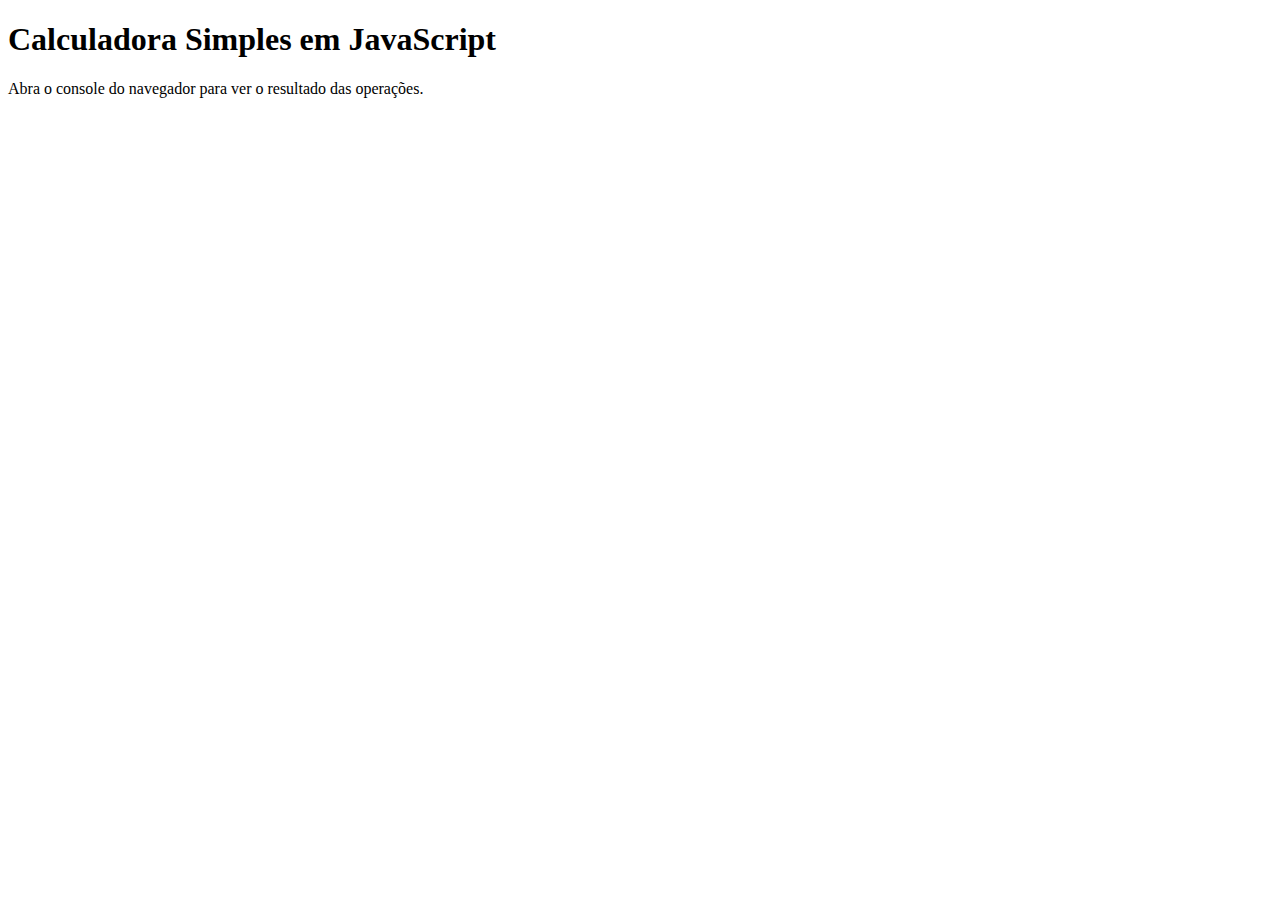
<file: Pos-Front-End-main/Javascript/Atividade1/index.html>
<!DOCTYPE html>
<html lang="pt-br">
<head>
    <meta charset="UTF-8">
    <title>Calculadora Simples</title>
</head>
<body>
    <h1>Calculadora Simples em JavaScript</h1>
    <p>Abra o console do navegador para ver o resultado das operações.</p>
    <script src="index.js"></script>
</body>
</file>
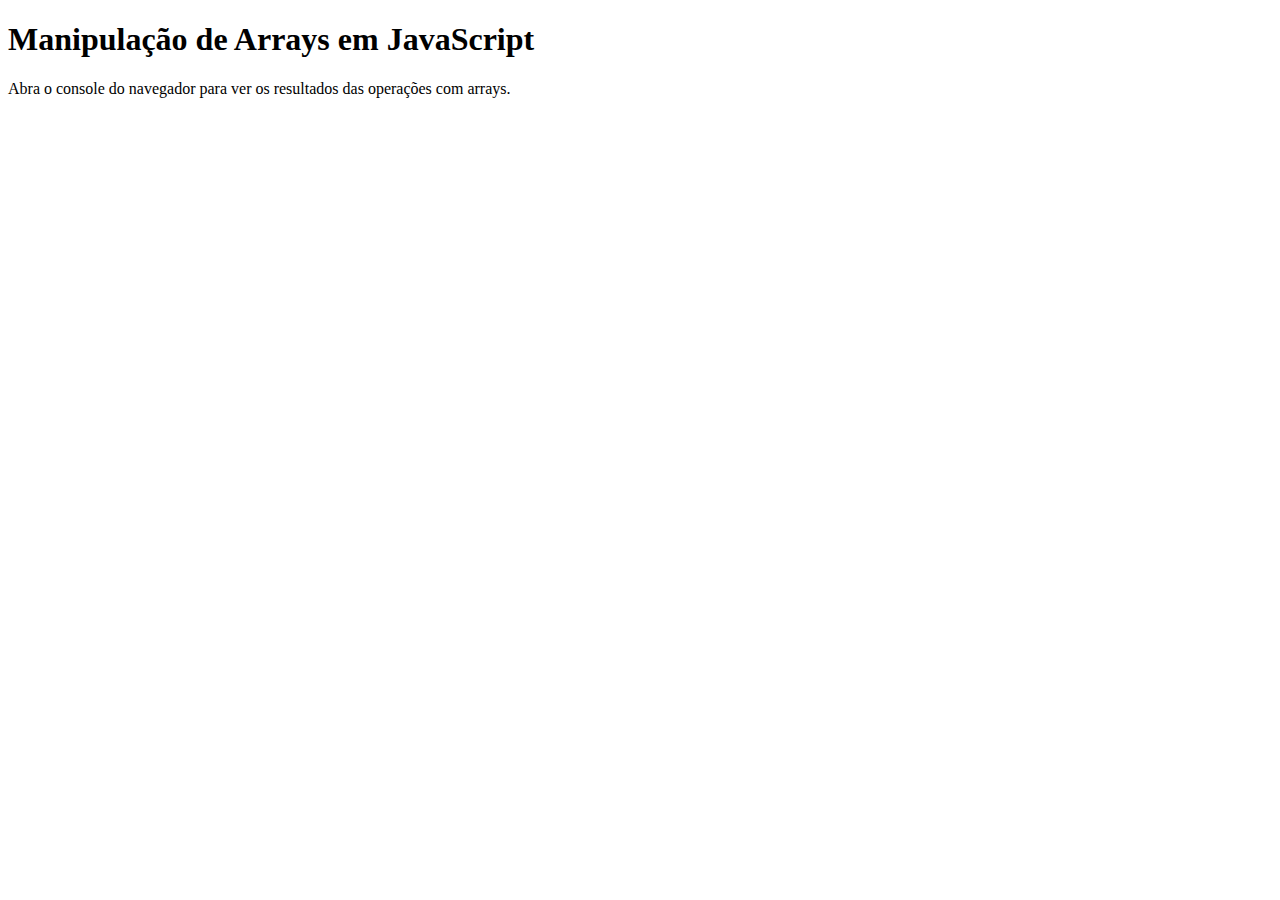
<file: Pos-Front-End-main/Javascript/Atividade3/index.html>
<!DOCTYPE html>
<html lang="pt-br">
<head>
    <meta charset="UTF-8">
    <title>Manipulação de Arrays em JavaScript</title>
</head>
<body>
    <h1>Manipulação de Arrays em JavaScript</h1>
    <p>Abra o console do navegador para ver os resultados das operações com arrays.</p>
    <script src="index.js"></script>
</body>
</file>
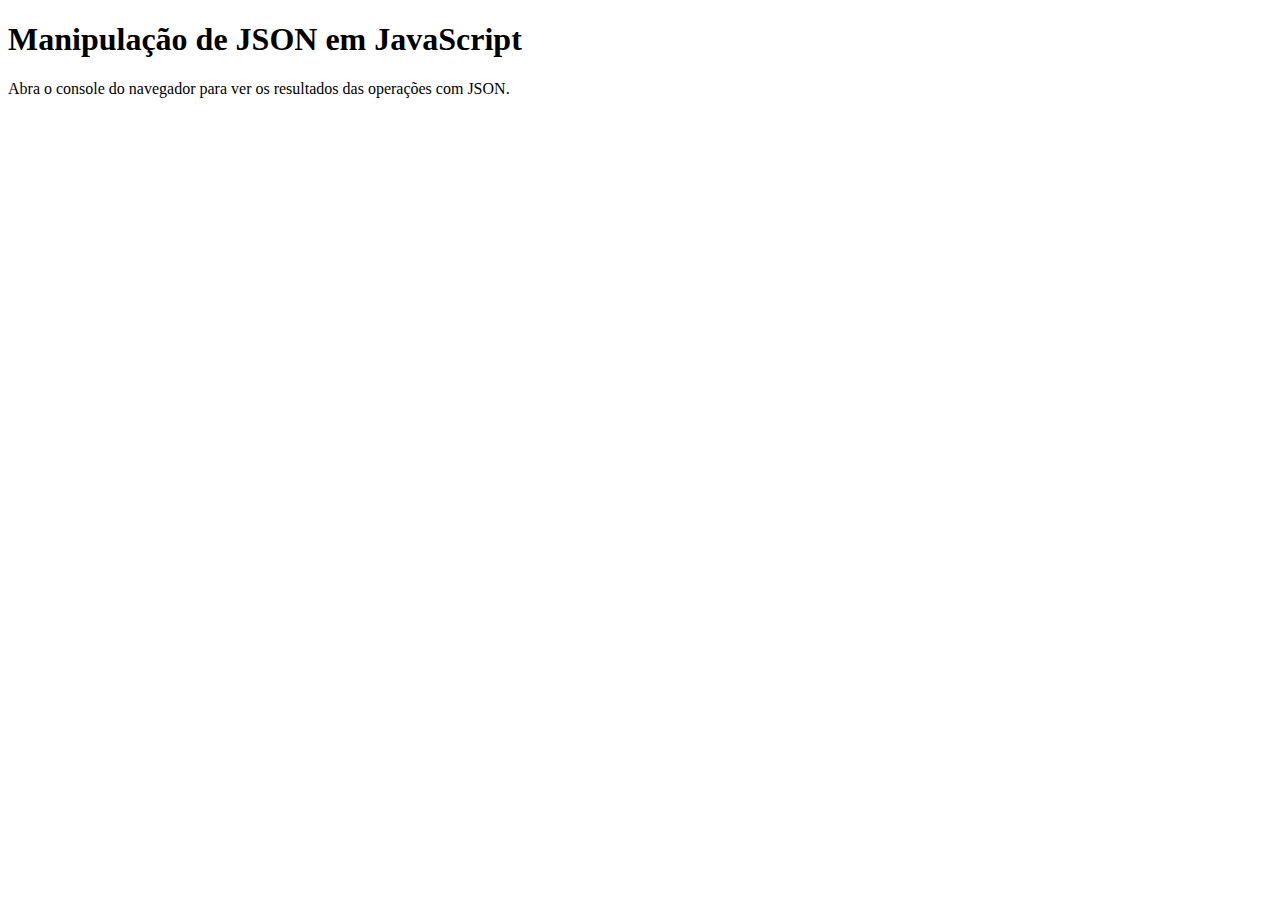
<file: Pos-Front-End-main/Javascript/Atividade5/index.html>
<!DOCTYPE html>
<html lang="pt-br">
<head>
    <meta charset="UTF-8">
    <title>Manipulação de JSON em JavaScript</title>
</head>
<body>
    <h1>Manipulação de JSON em JavaScript</h1>
    <p>Abra o console do navegador para ver os resultados das operações com JSON.</p>
    <script src="index.js"></script>
</file>
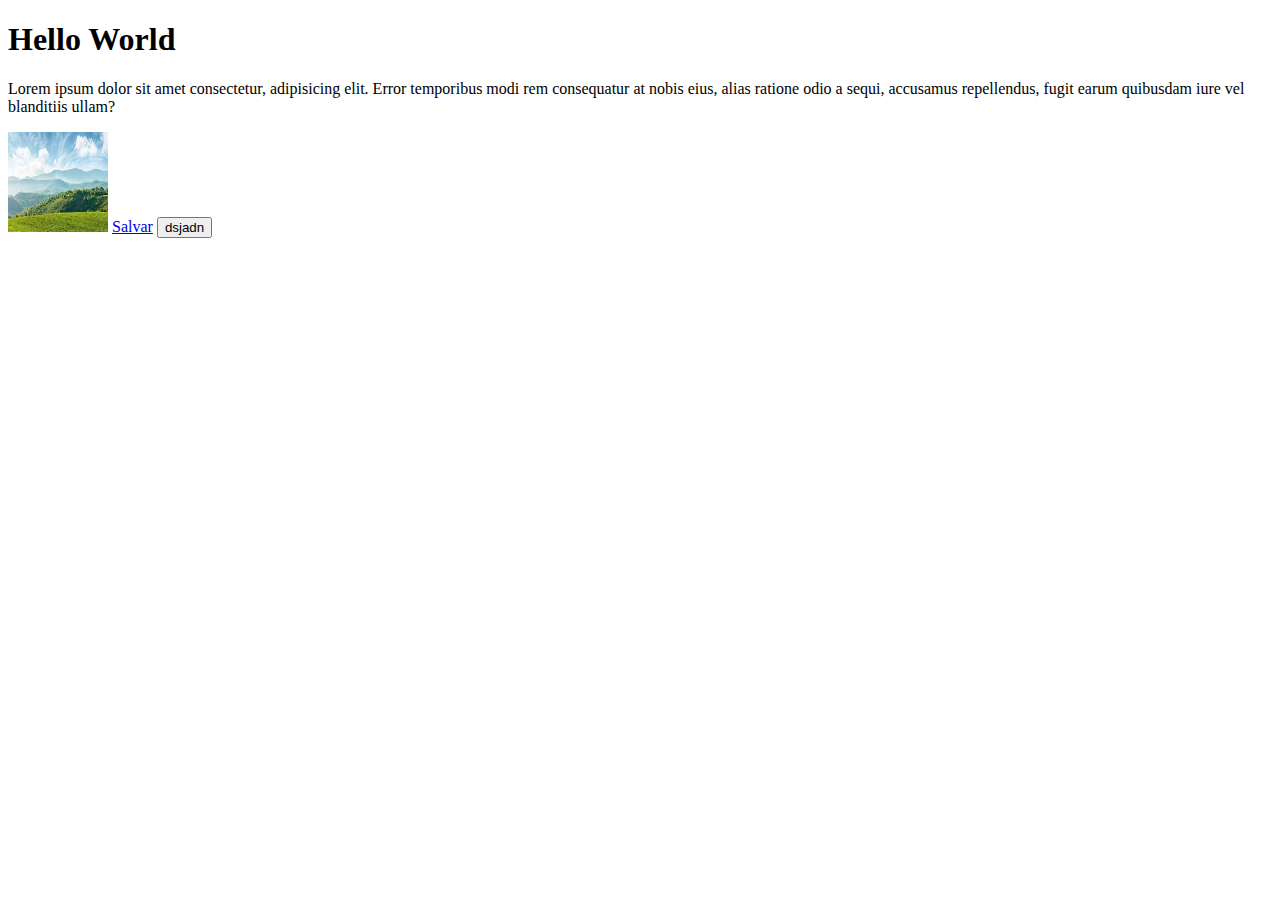
<file: Front-End/Aula1/atividade1.html>
<!DOCTYPE html>
<html lang="en">
<head>
    <meta charset="UTF-8">
    <meta name="viewport" content="width=device-width, initial-scale=1.0">
    <title>Hello World</title>
</head>
<body>
    <h1>Hello World</h1>
    <p>Lorem ipsum dolor sit amet consectetur, adipisicing elit. Error temporibus modi rem consequatur at nobis eius, alias ratione odio a sequi, accusamus repellendus, fugit earum quibusdam iure vel blanditiis ullam?</p>
    <img width="100px" height="100px" src="[data-uri]" alt="fdsfd">
<a href="https://www.google.com/?hl=pt_BR">Salvar</a>
<button type="submit">dsjadn</button>
</body>
</html>
</file>
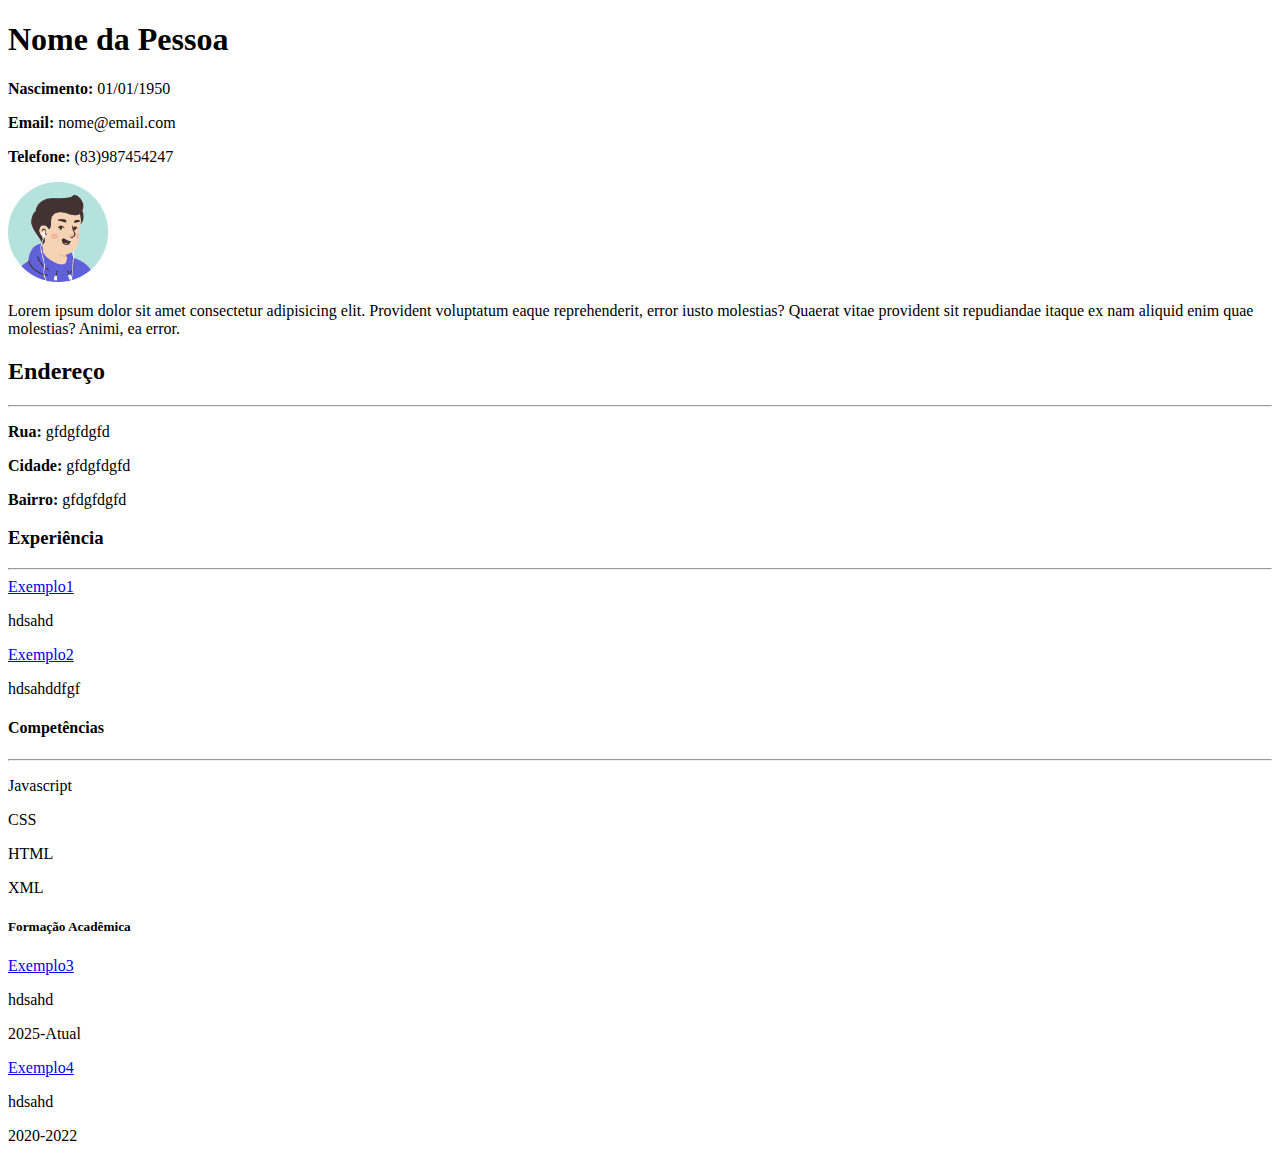
<file: Front-End/Aula1/atividade3.html>
<!DOCTYPE html>
<html lang="en">
<head>
    <meta charset="UTF-8">
    <meta name="viewport" content="width=device-width, initial-scale=1.0">
    <title>Hello World</title>
</head>
<body>
    <h1>Nome da Pessoa</h1>
    <p><strong>Nascimento:</strong> 01/01/1950</p>
    <p><strong>Email:</strong> nome@email.com</p>
    <p><strong>Telefone:</strong> (83)987454247</p>
    <img width="100px" height="100px" src="avatar.png" alt="fdsfd">
    <p>Lorem ipsum dolor sit amet consectetur adipisicing elit. Provident voluptatum eaque reprehenderit, error iusto molestias? Quaerat vitae provident sit repudiandae itaque ex nam aliquid enim quae molestias? Animi, ea error.</p>
    <h2>Endereço</h2>
    <hr>
    <p><strong>Rua:</strong> gfdgfdgfd</p>
    <p><strong>Cidade:</strong> gfdgfdgfd</p>
    <p><strong>Bairro:</strong> gfdgfdgfd</p>
    <h3>Experiência</h3>
    <hr>
    <a href="https://www.google.com/?hl=pt_BR">Exemplo1</a>
    <p>hdsahd</p>
    <a href="https://www.google.com/?hl=pt_BR">Exemplo2</a>
    <p>hdsahddfgf</p>
    <h4>Competências</h4>
    <hr>
    <p><li>Javascript</li></p>
    <p><li>CSS</li></p>
    <p><li>HTML</li></p>
    <p><li>XML</li></p>
    <h5>Formação Acadêmica</h5>
    <a href="https://www.google.com/?hl=pt_BR">Exemplo3</a>
    <p>hdsahd</p>
    <p>2025-Atual</p>
    <a href="https://www.google.com/?hl=pt_BR">Exemplo4</a>
    <p>hdsahd</p>
    <p>2020-2022</p>



</body>
</html>
</file>
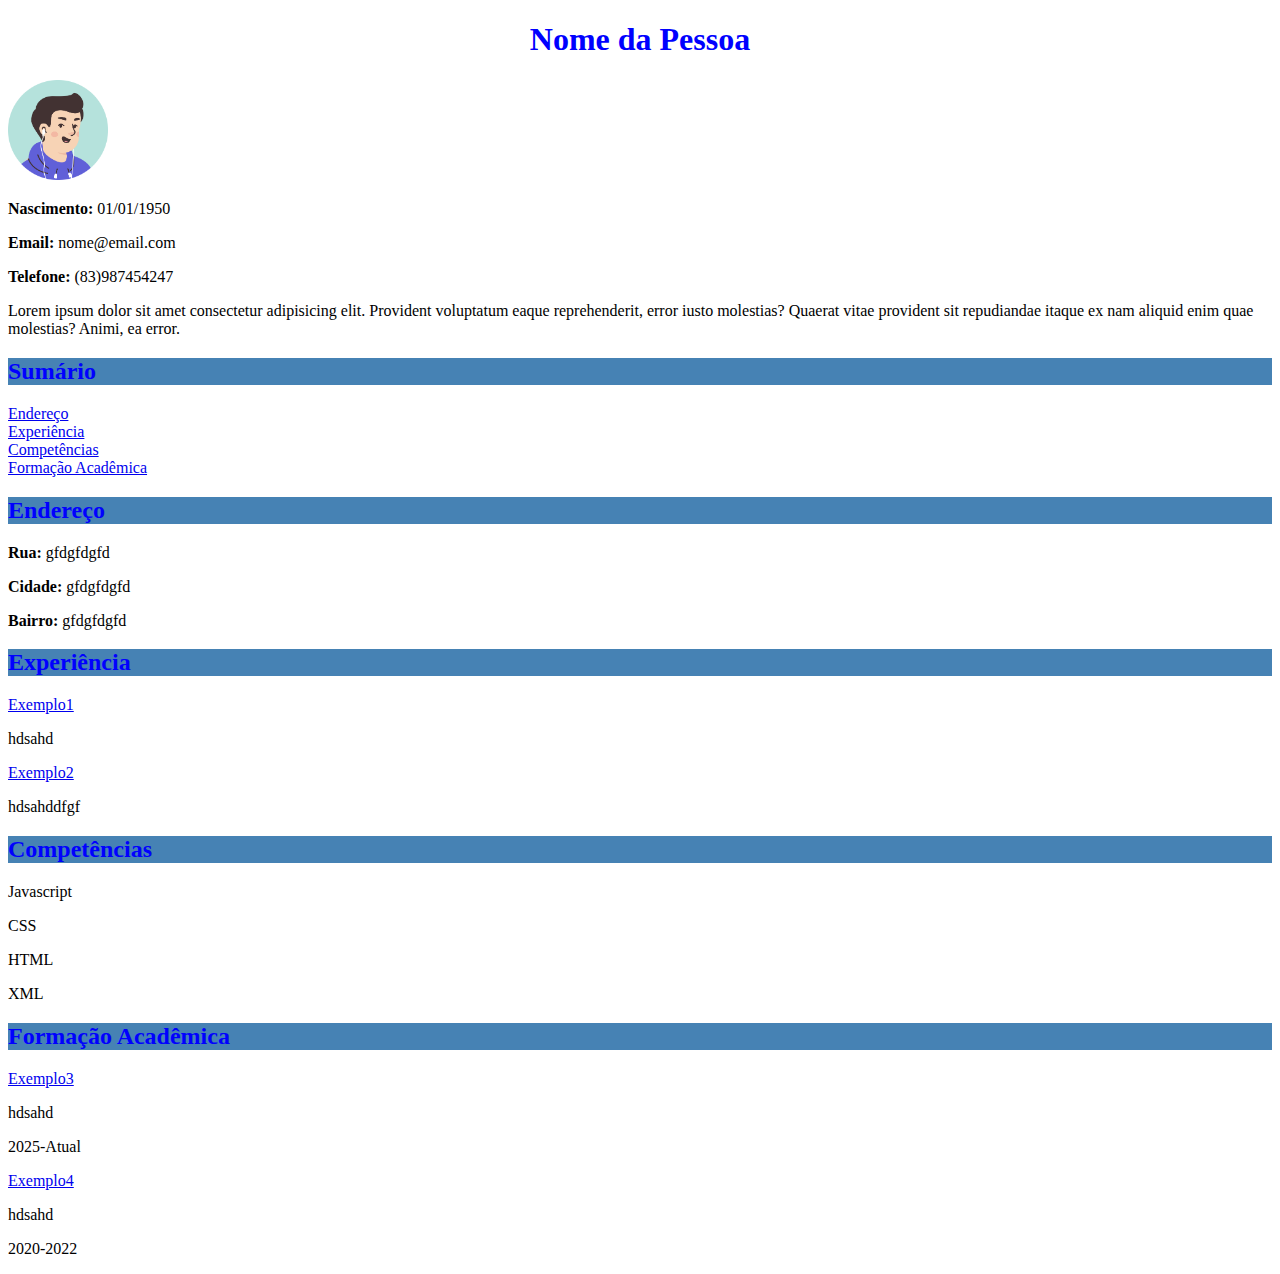
<file: Front-End/Aula1/atv1css.html>
<!DOCTYPE html>
<html lang="en">
<head>
    <link rel="stylesheet" href="css/style.css">
    <meta charset="UTF-8">
    <meta name="viewport" content="width=device-width, initial-scale=1.0">
    <title>Curriculum</title>
</head>
<body>
    <h1>Nome da Pessoa</h1>
    <img width="100px" height="100px" src="imagens/avatar.png" alt="">
    <p><strong>Nascimento:</strong> 01/01/1950</p>
    <p><strong>Email:</strong> nome@email.com</p>
    <p><strong>Telefone:</strong> (83)987454247</p>
    <p>Lorem ipsum dolor sit amet consectetur adipisicing elit. Provident voluptatum eaque reprehenderit, error iusto molestias? Quaerat vitae provident sit repudiandae itaque ex nam aliquid enim quae molestias? Animi, ea error.</p>
    
    <h2>Sumário</h2>
    <a href="https://www.google.com/?hl=pt_BR"><li>Endereço</li></a>
    <a href="https://www.google.com/?hl=pt_BR"><li>Experiência</li></a>
    <a href="https://www.google.com/?hl=pt_BR"><li>Competências</li></a>    
    <a href="https://www.google.com/?hl=pt_BR"><li>Formação Acadêmica</li></a>    
    
    <h2>Endereço</h2>
    <p><strong>Rua:</strong> gfdgfdgfd</p>
    <p><strong>Cidade:</strong> gfdgfdgfd</p>
    <p><strong>Bairro:</strong> gfdgfdgfd</p>
    
    <h2>Experiência</h2>
    <a href="https://www.google.com/?hl=pt_BR">Exemplo1</a>
    <p>hdsahd</p>
    <a href="https://www.google.com/?hl=pt_BR">Exemplo2</a>
    <p>hdsahddfgf</p>
    
    <h2>Competências</h2>
    <p><li>Javascript</li></p>
    <p><li>CSS</li></p>
    <p><li>HTML</li></p>
    <p><li>XML</li></p>
    
    <h2>Formação Acadêmica</h2>
    <a href="https://www.google.com/?hl=pt_BR">Exemplo3</a> 
    <p>hdsahd</p>
    <p>2025-Atual</p>
    <a href="https://www.google.com/?hl=pt_BR">Exemplo4</a>
    <p>hdsahd</p>
    <p>2020-2022</p>



</body>
</html>
</file>
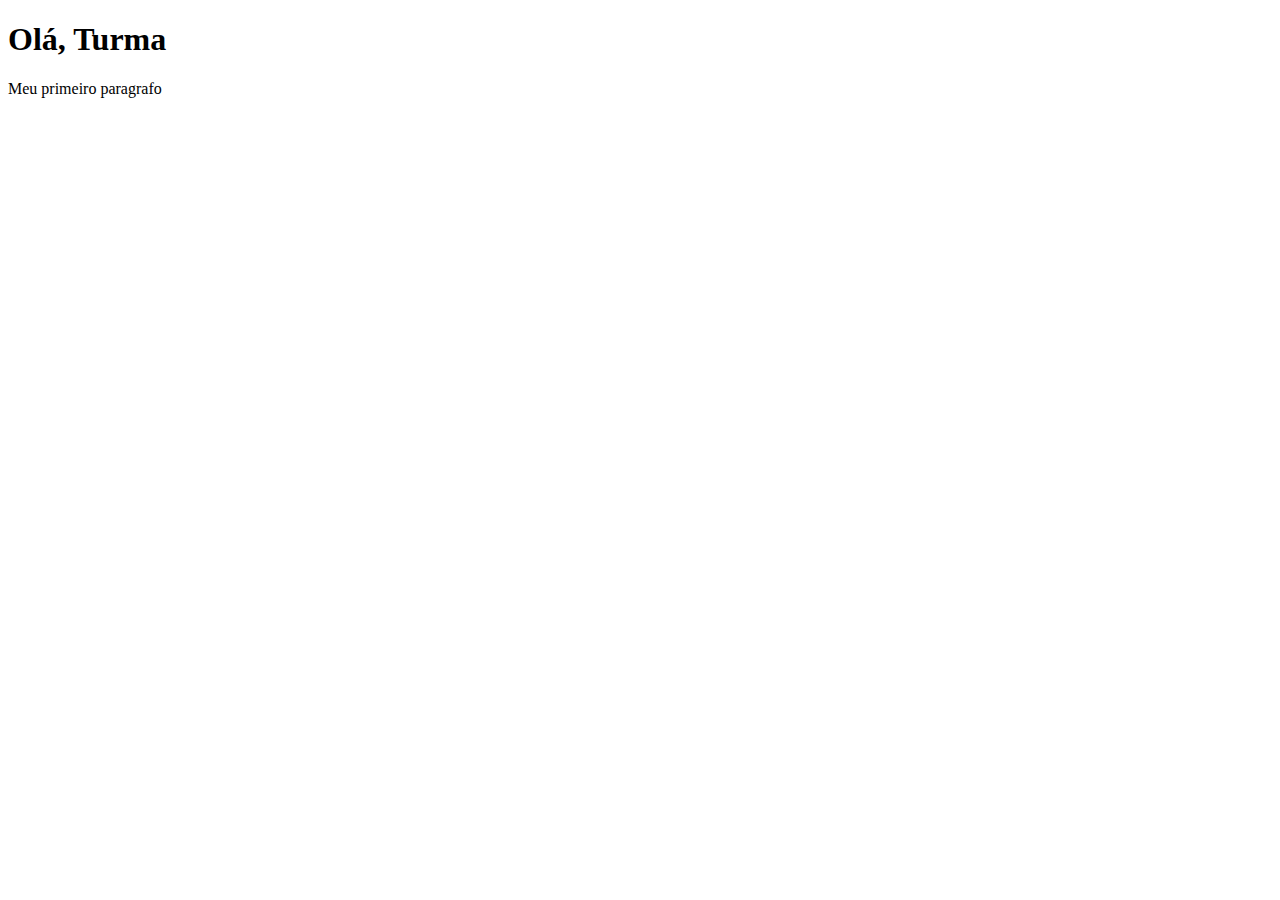
<file: Pos-Front-End-main/HTML/atividade1.html>
<!DOCTYPE html>
<html lang="en">
<head>
    <meta charset="UTF-8">
    <meta name="viewport" content="width=device-width, initial-scale=1.0">
    <title>Hello World</title>
</head>
<body>
    <h1>Olá, Turma</h1>
    <p>Meu primeiro paragrafo</p>
    
</body>
</html>
</file>
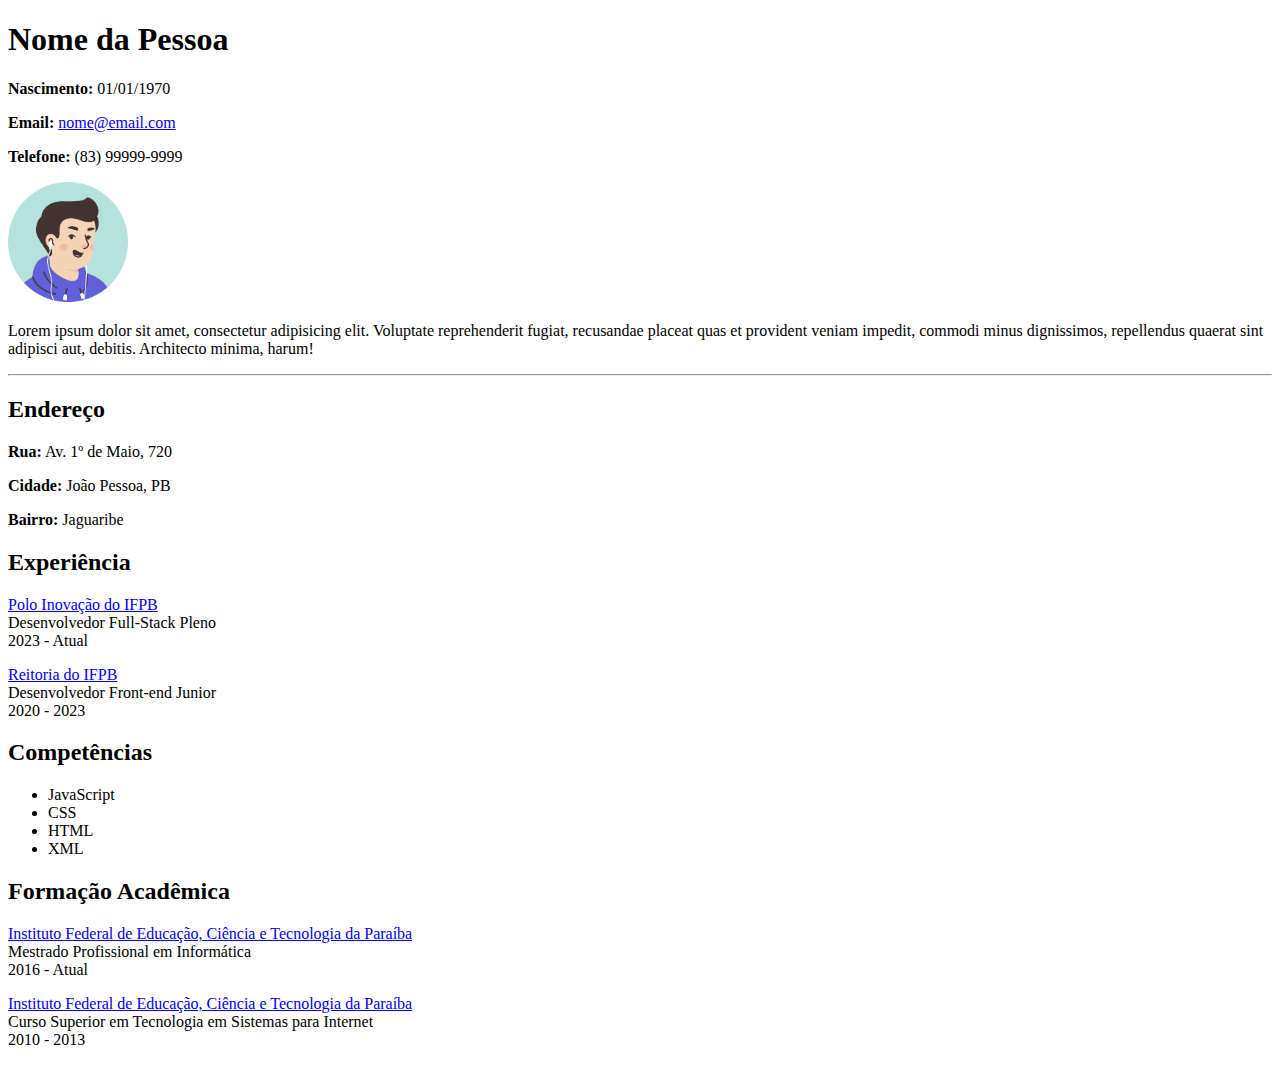
<file: Pos-Front-End-main/HTML/atividade3.html>
<!DOCTYPE html>
<html lang="pt-br">
<head>
  <meta charset="UTF-8" />
  <meta name="viewport" content="width=device-width, initial-scale=1" />
  <title>Currículo – Nome da Pessoa</title>
</head>
<body>
  <main>
   
    <header>
      <h1>Nome da Pessoa</h1>
      <p><b>Nascimento:</b> 01/01/1970</p>
      <p><b>Email:</b> <a href="mailto:nome@email.com">nome@email.com</a></p>
      <p><b>Telefone:</b> (83) 99999-9999</p>

      <div>
        <img src="imagens/avatar.png" alt="Foto de perfil" width="120" />
        <p>
          Lorem ipsum dolor sit amet, consectetur adipisicing elit. Voluptate reprehenderit fugiat, recusandae
          placeat quas et provident veniam impedit, commodi minus dignissimos, repellendus quaerat sint adipisci aut,
          debitis. Architecto minima, harum!
        </p>
      </div>
    </header>

    <hr />

   
    <section>
      <h2>Endereço</h2>
      <p><b>Rua:</b> Av. 1º de Maio, 720</p>
      <p><b>Cidade:</b> João Pessoa, PB</p>
      <p><b>Bairro:</b> Jaguaribe</p>
    </section>


    <section>
      <h2>Experiência</h2>
      <p>
        <a href="#">Polo Inovação do IFPB</a><br />
        Desenvolvedor Full-Stack Pleno<br />
        2023 - Atual
      </p>
      <p>
        <a href="#">Reitoria do IFPB</a><br />
        Desenvolvedor Front-end Junior<br />
        2020 - 2023
      </p>
    </section>

   
    <section>
      <h2>Competências</h2>
      <ul>
        <li>JavaScript</li>
        <li>CSS</li>
        <li>HTML</li>
        <li>XML</li>
      </ul>
    </section>


    <section>
      <h2>Formação Acadêmica</h2>
      <p>
        <a href="#">Instituto Federal de Educação, Ciência e Tecnologia da Paraíba</a><br />
        Mestrado Profissional em Informática<br />
        2016 - Atual
      </p>
      <p>
        <a href="#">Instituto Federal de Educação, Ciência e Tecnologia da Paraíba</a><br />
        Curso Superior em Tecnologia em Sistemas para Internet<br />
        2010 - 2013
      </p>
    </section>
  </main>
</body>
</html>
</file>
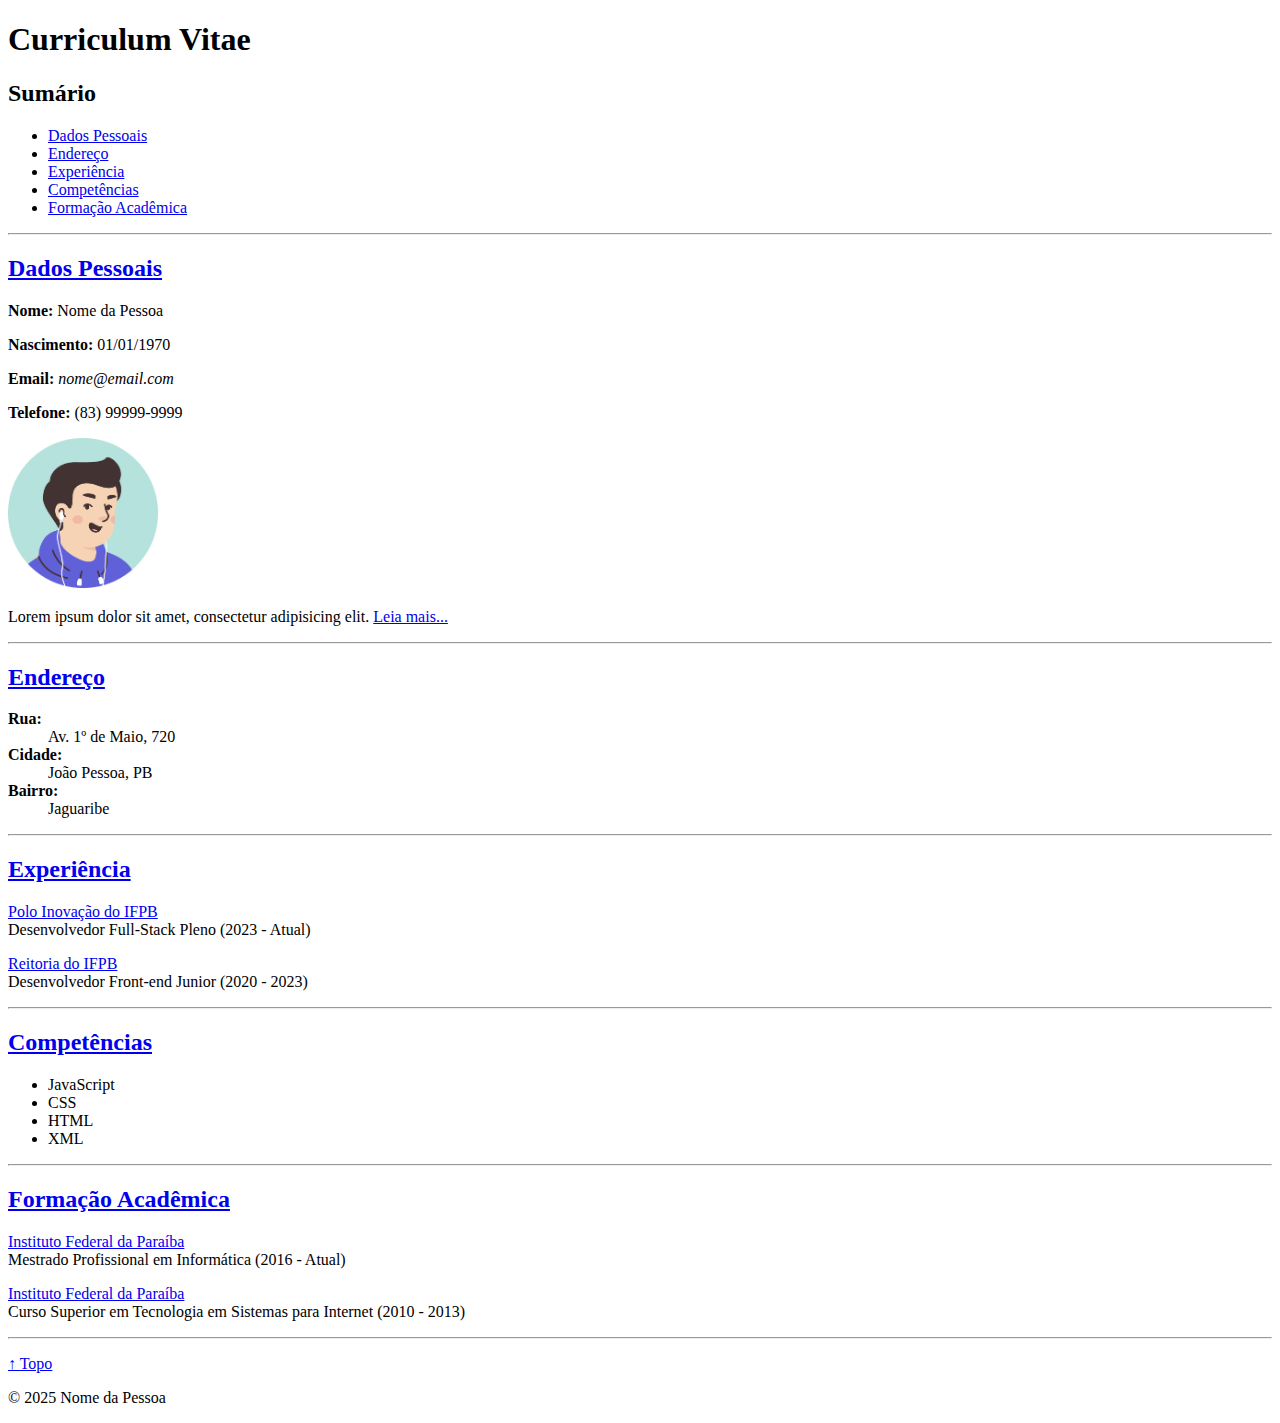
<file: Pos-Front-End-main/HTML/atividade4.html>
<!DOCTYPE html>
<html lang="pt-BR">
<head>
  <meta charset="UTF-8">
  <title>Curriculum Vitae</title>
</head>
<body>

  <h1 id="topo">Curriculum Vitae</h1>

  <h2>Sumário</h2>
  <ul>
    <li><a href="#dados">Dados Pessoais</a></li>
    <li><a href="#endereco">Endereço</a></li>
    <li><a href="#experiencia">Experiência</a></li>
    <li><a href="#competencias">Competências</a></li>
    <li><a href="#formacao">Formação Acadêmica</a></li>
  </ul>
  <hr>

  <h2 id="dados"><a href="#dados">Dados Pessoais</a></h2>
  <p><b>Nome:</b> Nome da Pessoa</p>
  <p><b>Nascimento:</b> 01/01/1970</p>
  <p><b>Email:</b> <em>nome@email.com</em></p>
  <p><b>Telefone:</b> (83) 99999-9999</p>
  <img src="imagens/avatar.png" alt="Foto de perfil" width="150">
  <p>Lorem ipsum dolor sit amet, consectetur adipisicing elit. 
     <a href="paginas/resumo.html">Leia mais...</a>
  </p>
  <hr>

  <h2 id="endereco"><a href="#endereco">Endereço</a></h2>
  <dl>
    <dt><b>Rua:</b></dt>
    <dd>Av. 1º de Maio, 720</dd>
    <dt><b>Cidade:</b></dt>
    <dd>João Pessoa, PB</dd>
    <dt><b>Bairro:</b></dt>
    <dd>Jaguaribe</dd>
  </dl>
  <hr>

  <h2 id="experiencia"><a href="#experiencia">Experiência</a></h2>
  <p><a href="https://www.google.com/?hl=pt_BR" target="_blank">Polo Inovação do IFPB</a><br>
     Desenvolvedor Full-Stack Pleno (2023 - Atual)</p>
  <p><a href="https://www.google.com/?hl=pt_BR" target="_blank">Reitoria do IFPB</a><br>
     Desenvolvedor Front-end Junior (2020 - 2023)</p>
  <hr>

  <h2 id="competencias"><a href="#competencias">Competências</a></h2>
  <ul>
    <li>JavaScript</li>
    <li>CSS</li>
    <li>HTML</li>
    <li>XML</li>
  </ul>
  <hr>

  <h2 id="formacao"><a href="#formacao">Formação Acadêmica</a></h2>
  <p><a href="https://www.google.com/?hl=pt_BR" target="_blank">Instituto Federal da Paraíba</a><br>
     Mestrado Profissional em Informática (2016 - Atual)</p>
  <p><a href="https://www.google.com/?hl=pt_BR" target="_blank">Instituto Federal da Paraíba</a><br>
     Curso Superior em Tecnologia em Sistemas para Internet (2010 - 2013)</p>
  <hr>

  <p><a href="#topo">&uarr; Topo</a></p>

  <footer>
    <p>&copy; 2025 Nome da Pessoa</p>
  </footer>

</body>
</html>
</file>
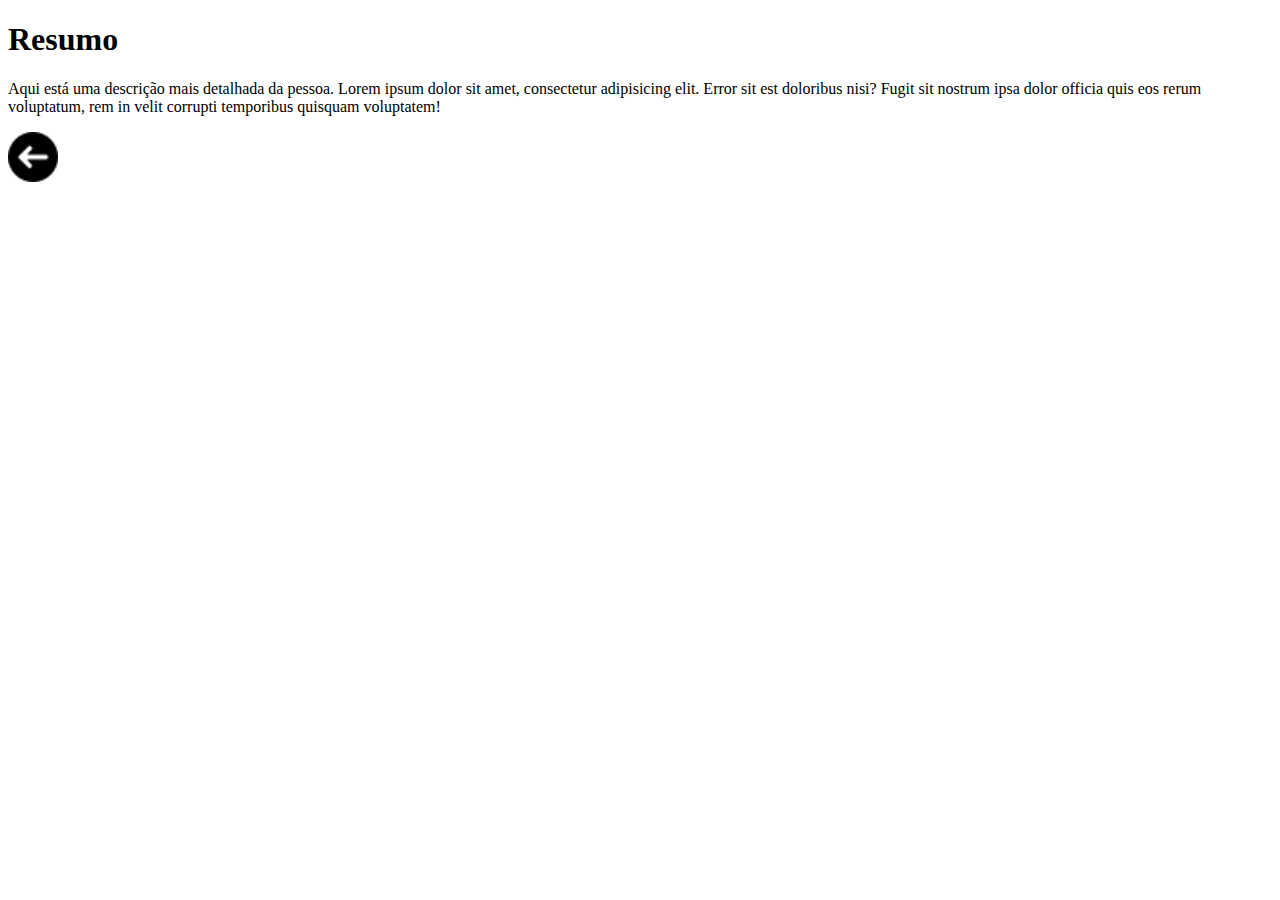
<file: Pos-Front-End-main/HTML/paginas/resumo.html>
<!DOCTYPE html>
<html lang="pt-BR">
<head>
  <meta charset="UTF-8">
  <title>Resumo - Curriculum Vitae</title>
</head>
<body>

  <h1>Resumo</h1>
  <p>
    Aqui está uma descrição mais detalhada da pessoa. 
    Lorem ipsum dolor sit amet, consectetur adipisicing elit. 
    Error sit est doloribus nisi? Fugit sit nostrum ipsa dolor 
    officia quis eos rerum voluptatum, rem in velit corrupti 
    temporibus quisquam voluptatem!  </p>

  <a href="../atividade4.html">
    <img src="../imagens/voltar.png" alt="Voltar para o início" width="50">
  </a>

</body>
</html>
</file>
<file: Front-End/Aula1/css/style.css>
h1{
    text-align: center;
    color: blue;
}

h2{
background: steelblue;
color: blue;
}
</file>
